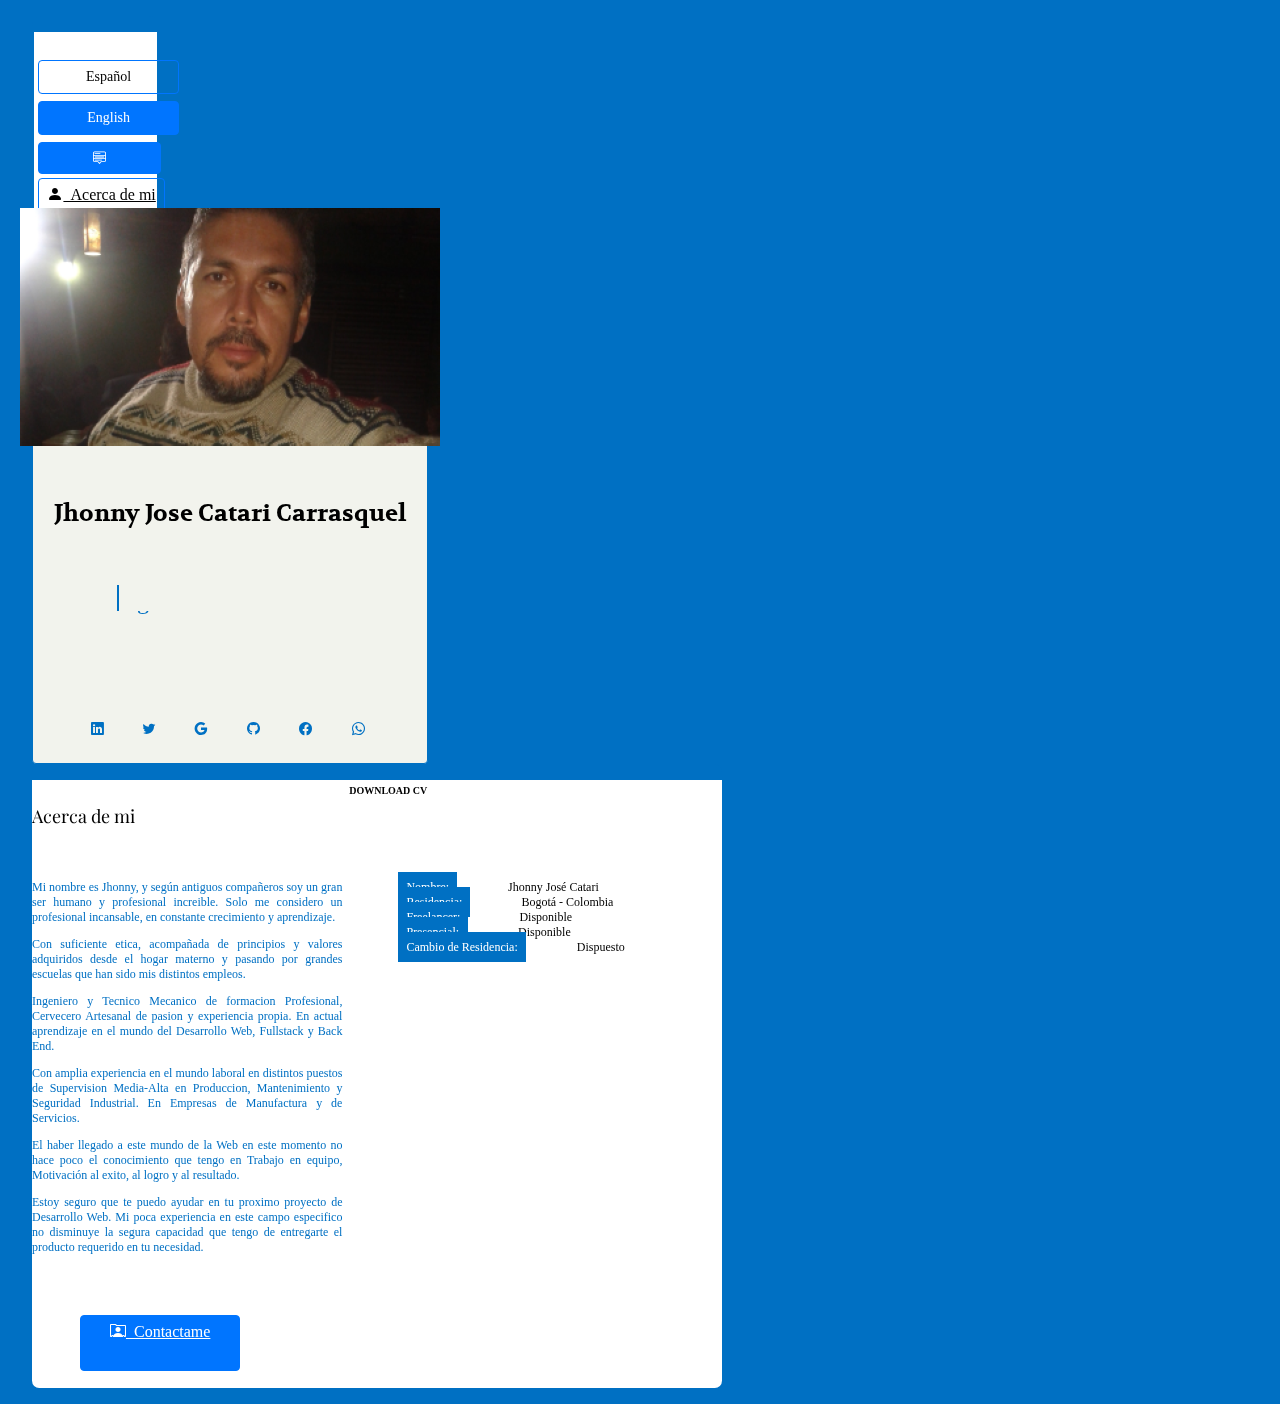
<file: index.html>
<!DOCTYPE html>
<html lang="es">

<head>
    <meta charset="UTF-8">
    <meta http-equiv="X-UA-Compatible" content="IE=edge">
    <meta name="viewport" content="width=device-width, initial-scale=1.0">
    <title>Curriculum Vitae</title>
    <link href="https://cdn.jsdelivr.net/npm/bootstrap@5.3.0-alpha1/dist/css/bootstrap.min.css" rel="stylesheet"
        integrity="sha384-GLhlTQ8iRABdZLl6O3oVMWSktQOp6b7In1Zl3/Jr59b6EGGoI1aFkw7cmDA6j6gD" crossorigin="anonymous">
    <link rel="stylesheet" href="https://cdn.jsdelivr.net/npm/bootstrap-icons@1.10.3/font/bootstrap-icons.css">
    <style>
        @import url('https://fonts.googleapis.com/css2?family=Anton&family=Volkhov:ital,wght@1,700&display=swap');
    </style>
    <style>
        @import url('https://fonts.googleapis.com/css2?family=Playfair+Display:wght@700&display=swap');
    </style>
    <link rel="stylesheet" href="css/styles.css">
</head>

<body>
    <div class="container-flex">
        <div class="row mb-3">
            <div class="menu-left col col-2">
                <div class="language">
                    <a href="index.html" class="btn-sec esp">Español</a>
                    <a href="index-en.html" class="btn-main eng">English</a>
                </div>
                <div class="dropdown">
                    <button class="btn-main btn btn-secondary dropdown-toggle" type="button" id="dropdownMenu2"
                        data-toggle="dropdown" aria-haspopup="true" aria-expanded="false">
                        <i class="bi bi-menu-up"></i>
                    </button>
                    <div class="dropdown-menu" aria-labelledby="dropdownMenu2">
                        <a href="#about" class="btn-sec dropdown-item"><i class="bi bi-person-fill"></i>&#160 Acerca de
                            mi</a>
                        <a href="#resume" class="btn-sec dropdown-item"><i class="bi bi-file-earmark-richtext"></i>&#160
                            Resumen</a>
                        <a href="#works" class="btn-sec dropdown-item"><i class="bi bi-pc-display"></i>&#160
                            Empleos</a>
                        <a href="#portfolio" class="btn-sec dropdown-item"><i class="bi bi-laptop"></i>&#160
                            Portfolio</a>
                        <a href="#contact" class="btn-sec dropdown-item"><i class="bi bi-envelope-at-fill"></i>&#160
                            Contactame</a>
                    </div>
                </div>
            </div>
            <div class="menu-center col-4">
                <div class="person-menu">
                    <img src="docs/img/me.png" class="image-me" alt="me">
                </div>
                <div class="person-description">
                    <h5 class="person-title">Jhonny Jose Catari Carrasquel</h5>
                </div>
                <div class="wrapper">
                    <ul class="dynamic-txts text-center">
                        <li><span>Ingeniero Mecánico</span></li>
                        <li><span>Desarrolador Web</span></li>
                        <li><span>Freelancer</span></li>
                        <li><span>Cervecero Artesanal</span></li>
                        <li><span>Bloguero</span></li>
                    </ul>
                </div>
                <div class="social-media">
                    <ul class="main-menu d-none d-md-block">
                        <li>
                            <div class="icon-menu"><a
                                    href="https://www.linkedin.com/in/jhonny-jose-catari-carrasquel-1792127a/"
                                    target="_blank"><i class="bi bi-linkedin"></i></a></div>
                        </li>
                        <li>
                            <div class="icon-menu"><a href="https://twitter.com/jhonnycataric" target="_blank"><i
                                        class="bi bi-twitter"></i></a></div>
                        </li>
                        <li>
                            <div class="icon-menu"><a href="mailto:jhcatc@gmail.com" target="_blank"><i
                                        class="bi bi-google"></i></a></div>
                        </li>
                        <li>
                            <div class="icon-menu"><a href="https://github.com/jhcatc" target="_blank"><i
                                        class="bi bi-github"></i></a></i></div>
                        </li>
                        <li>
                            <div class="icon-menu"><a href="https://www.facebook.com/jhonny.catari/" target="_blank"><i
                                        class="bi bi-facebook"></i></a></i></div>
                        </li>
                        <li>
                            <div class="icon-menu"><a
                                    href="https://wa.me/573135708473?text=Hi,%20how%20are%20you%20today?%20How%20can%20I%20help%20you?"
                                    target="_blank"><i class="bi bi-whatsapp"></i></a></div>
                        </li>
                    </ul>
                </div>
                <div class="download-cv">
                    <p class="downloads">DOWNLOAD CV</p>
                </div>
            </div>
            <div class="main-right col-6">
                <div class="about">
                    <div class="about-title"><a name="about">Acerca de mi</a></div>
                    <div class="about-description">
                        <div class="about-description-txt">
                            <p>Mi nombre es Jhonny, y según antiguos compañeros soy un gran ser humano y profesional
                                increible. Solo me considero un profesional incansable, en constante crecimiento y
                                aprendizaje. </p>
                            <p>Con suficiente etica, acompañada de principios y valores adquiridos desde el hogar
                                materno y
                                pasando por grandes escuelas que han sido mis distintos empleos.</p>
                            <p>Ingeniero y Tecnico Mecanico de formacion Profesional, Cervecero Artesanal de pasion y
                                experiencia propia. En actual aprendizaje en el mundo del Desarrollo Web, Fullstack y
                                Back
                                End. </p>
                            <p>Con amplia experiencia en el mundo laboral en distintos puestos de Supervision Media-Alta
                                en
                                Produccion, Mantenimiento y Seguridad Industrial. En Empresas de Manufactura y de
                                Servicios.
                            </p>
                            <p>El haber llegado a este mundo de la Web en este momento no hace poco el conocimiento que
                                tengo en Trabajo en equipo, Motivación al exito, al logro y al resultado.</p>
                            <p>Estoy seguro que te puedo ayudar en tu proximo proyecto de Desarrollo Web. Mi poca
                                experiencia en este campo especifico no disminuye la segura capacidad que tengo de
                                entregarte el producto requerido en tu necesidad.</p>
                        </div>
                        <div class="about-description-graph">
                            <ul class="about-list row">
                                <li> <label for="name" class="icon col-md">Nombre:</label>
                                    <span class="txt">Jhonny José Catari</span>
                                </li>
                                <li> <label for="name" class="icon">Residencia:</label>
                                    <span class="txt">Bogotá - Colombia</span>
                                </li>
                                <li> <label for="name" class="icon">Freelancer:</label>
                                    <span class="txt">Disponible</span>
                                </li>
                                <li> <label for="name" class="icon">Presencial:</label>
                                    <span class="txt">Disponible</span>
                                </li>
                                <li> <label for="name" class="icon">Cambio de Residencia:</label>
                                    <span class="txt">Dispuesto</span>
                                </li>
                            </ul>
                        </div>
                    </div>
                    <span class="about-cta">
                        <a href="#contact" class="btn-main dropdown-item"><i class="bi bi-person-rolodex"></i>&#160
                            Contactame</a>
                    </span>
                </div>
                <div class="resume">
                    <div class="resume-title"><a name="resume">Resumen</a></div>
                    <div class="resume-type row">
                        <div class="item-resume col">
                            <span class="icon-title"><i class="bi bi-bank"></i></span>
                            <p class="titles">Educación</p>
                        </div>
                        <div class="item-resume col">
                            <span class="icon-title"><i class="bi bi-mortarboard-fill"></i></span>
                            <p class="titles">Formación</p>
                        </div>
                    </div>
                    <div class="resume-description row">
                        <div class="education-training col">
                            <span class="education-list"><img class="icon-education" src="docs/ico/ajs.ico" width="60px"
                                    alt="ajs"></span>
                            <span class="txt">
                                <p>Instituto Universitario de Tecnología Antonio José de Sucre</p>
                                <p>Titulo obtenido: Tecnico Superior Universitario en Mecánica Mención
                                    Mantenimiento</p>
                                <p>Año: 1995 - Barquisimeto Venezuela</p>
                            </span>
                            <span class="education-list"><img class="icon-education" src="docs/ico/jjb.ico" width="60px"
                                    alt="jjb"></span>
                            <span class="txt">
                                <p>Universidad Politécnica Territorial del estado Portuguesa "Juan de Jesús Montilla"
                                </p>
                                <p>Titulo obtenido: Ingeniero Mecánico Mención
                                    Mantenimiento</p>
                                <p>Año: 2014 - Acarigua Venezuela</p>
                            </span>
                        </div>
                        <div class="education-training col">
                            <span class="education-list"><img class="icon-education" src="docs/ico/inlear.ico"
                                    width="55px" alt="inlear"></span>
                            <span class="txt">
                                <p><b>Linkedin Learning - Plataforma de aprendizaje líder en cursos dictados por
                                        expertos para el desarrollo las aptitudes más prácticas y relevantes.</b></p>
                                <p>Aprende SCRUM - Agosto 2022 1h 32min</p>
                                <p>Desarrollo web: Control de calidad automatizado - Agosto 2022 2h 54min</p>
                                <p>Fundamentos del desarrollo web: Full Stack o Front-end - Julio 2022 55min</p>
                                <p>GitHub para programadores - Agosto 2022 1h 53min</p>
                                <p>JavaScript avanzado: Buenas prácticas - Julio 2022 1h 49min</p>
                                <p>JavaScript avanzado: Expresiones regulares - Agosto 2022 1h 34min</p>
                                <p>JavaScript avanzado: Esencial - Julio 2022 5h 27min</p>
                                <p>MySQL Esencial - Agosto 2022 4h 01min</p>
                            </span>
                            <span class="education-list"><img class="icon-education" src="docs/ico/obc.ico" width="60px"
                                    alt="obc"></span>
                            <span class="txt">
                                <p><b>Open BootCamp - Escuela de formación para developers - Valencia/València,
                                        Comunidad Valenciana España.</b></p>
                                <p></p>
                                <p>Introducción a la Programación - Septiembre 2022 9h 36min</p>
                                <p>JAVA Básico - Septiembre 2022 15h 24min</p>
                                <p>HTML y CSS - Marzo 2023 17h 43min</p>
                                <p>JavaScript Básico - Marzo 2023 15h 24min</p>
                                <p>Git - Marzo 2023 16h 16min</p>
                                <p>Python - Abril 2023 13h 20min</p>
                                <p>Docker - Abril 2023 5h 24min</p>
                            </span>
                        </div>
                    </div>
                    <span class="resume-cta">
                        <a href="#contact" class="btn-main dropdown-item"><i class="bi bi-person-rolodex"></i>&#160
                            Contactame</a>
                    </span>
                </div>
                <div class="works">
                    <div class="work-title"><a name="works">Empleos</a></div>
                    <div class="work-type">
                        <div class="item-work">
                            <ul class="list-work">
                                <li>
                                    <img class="icon-work" src="docs/ico/smartec.ico" width="80px" alt="smartec">
                                    <span class="txt">
                                        <p class="title">SMARTEC SAS - BOGOTÁ COLOMBIA - Técnico de Mantenimiento,
                                            Prestador de Servicios</p>
                                        <p class="date">DICIEMBRE 2019 - PRESENTE</p>
                                    </span>
                                    <span class="txt">
                                        <p class="description">Servicios de Instalación, Diagnóstico, Mantenimiento y
                                            Reparación de equipos Calentadores de Agua eléctricos de
                                            paso. Directo en la ubicación del cliente, agendado por el fabricante.</p>
                                    </span>
                                </li>
                                <li>
                                    <img class="icon-work" src="docs/ico/ecodaire.ico" width="80px" alt="ecodaire">
                                    <span class="txt">
                                        <p class="title">ECODAIRE SAS - BOGOTÁ COLOMBIA - Coordinador de Mantenimiento;
                                            Técnico de
                                            Mantenimiento, Prestador de Servicios; Analista de Costos y Presupuesto</p>
                                        <p class="date">ENERO 2019 - NOVIEMBRE 2019; NOVIEMBRE 2019 - ABRIL 2021; JULIO
                                            2021 - NOVIEMBRE 2021</p>
                                    </span>
                                    <span class="txt">
                                        <p class="description">Servicios de Mantenimiento y Reparación de equipos de
                                            Aires Acondicionados y Refrigeración Comercial e
                                            Industrial.Programación y Planeación de Mantenimiento a instalaciones de
                                            variados Clientes a nivel Nacional,
                                            Bancos y Oficinas Aseguradoras y EPS, Elaboración de presupuestos, Avances
                                            de Proyectos,Informes Técnicos,
                                            gestión y manejo de personal contratado.
                                            Servicios de Instalación, Diagnóstico, Mantenimiento y Reparación de equipos
                                            de Aire Acondicionado, In House
                                            (tres días a lasemana) en la Planta Peldar de la Owen Illinois ZIpaquirá
                                            ,Mantenimiento Mensual a las oficinas de
                                            COPA Airlines.
                                            Evaluación y elaboración de Presupuestos, Cotizaciones y Licitaciones, para
                                            clientes nuevos o frecuentes. Cálculo
                                            y selección de equipos, elaboración de Proyectos de HVAC, Uso de
                                            herramientas de selección de equipos de Aire
                                            Acondicionado.Seguimiento a cotizaciones, manejo del área Comercial de la
                                            Empresa.</p>
                                    </span>
                                </li>
                                <li>
                                    <img class="icon-work" src="docs/ico/spica.ico" width="80px" alt="spica">
                                    <span class="txt">
                                        <p class="title">SPICA SA - BARQUISIMETO VENEZUELA - Coordinador de
                                            Mantenimiento</p>
                                        <p class="date">MAYO 2014 - DICIEMBRE 2018</p>
                                    </span>
                                    <span class="txt">
                                        <p class="description">Planeación, Mantenimiento y Reparación de Aires
                                            Acondicionados Comerciales y Domésticos, Proyectos de
                                            sistemas de acondicionamiento aire, Electricidad y Mecánica Industrial.
                                            Programación y Planeación de
                                            Mantenimiento a instalaciones de variados Clientes a nivel Nacional, Bancos
                                            y Clínicas y Cadena de
                                            tiendas,Elaboración de presupuestos, Avances de Proyectos, Informes
                                            Técnicos, gestión y manejo de personal
                                            contratado.</p>
                                    </span>
                                </li>
                                <li>
                                    <img class="icon-work" src="docs/ico/beer.ico" width="45px" alt="nordlicg">
                                    <span class="txt">
                                        <p class="title">CERVEZA ARTESANAL NORDLICH - BARQUISIMETO VENEZUELA - Head
                                            Brewer Fundador</p>
                                        <p class="date">JULIO 2013 - NOVIEMBRE 2018</p>
                                    </span>
                                    <span class="txt">
                                        <p class="description">Emprendimiento propio.
                                            Creación y fundación de la marca y la fabrica, consolidación en el mercado
                                            de los productos. Manejo de la parte Operativa, Administrativo, Promoción y
                                            Ventas. Diseño e implementación de recetas inspiradas en cervezas belgas,
                                            americanas, inglesas y alemanas.Emprendimiento propio. Creación y fundación
                                            de la marca y la fabrica, consolidación en el mercado de los productos.
                                            Manejo de la parte Operativa, Administrativo, Promoción y Ventas. Diseño e
                                            implementación de recetas inspiradas en cervezas belgas, americanas,
                                            inglesas y alemanas.
                                            Aptitudes: Proceso de fabricación de alimentos · Mantenimiento · Aptitudes
                                            para la coordinación · Aptitudes para la supervisión · Destreza tecnológica
                                            · Automatización · Servicio y atención al cliente · Vapor · Ingeniería ·
                                            Ventas</p>
                                    </span>
                                </li>
                                <li>
                                    <img class="icon-work" src="docs/ico/pg.ico" width="80px" alt="pg">
                                    <span class="txt">
                                        <p class="title">PROCTER AND GAMBLE DE VENEZUELA SCA - BARQUISIMETO VENEZUELA -
                                            Líder de
                                            Mantenimiento Planeado - Making Dry Laundry</p>
                                        <p class="date">FEBRERO 2006 - ABRIL 2014</p>
                                    </span>
                                    <span class="txt">
                                        <p class="description">Seguridad de Proceso Planta de Fabricación de
                                            Detergentes, Espacios confinados, Aislamiento de Energías
                                            Peligrosas LOTO, Procedimientos Escritos. Planeación, Seguimiento y
                                            ejecución de órdenes de inspección
                                            planeada(PM07) con el uso de SAP. Procedimientos y capacitación en el
                                            manejo de químicos Clase 1 (SO3 y HCL).
                                            Manejo de Sistemas de Seguridad Biológica (Enzimas). Sistema de Fire
                                            Protection. Programación y Planeación
                                            del Mantenimiento en Planta de Detergente en Polvo para Ropa, Equipos
                                            Rotativos: Bombas centrífugas y
                                            desplazamiento positivo (Uraca, Viking, Wakesha, etc), Ventiladores y
                                            Turbinas. Equipos Automáticos de
                                            dosificación Ktron, Reactores de Mezcla discreta, Compresores de aire,
                                            Tornillos sinfín, Bandas Transportadoras,
                                            Hornos Manejo de paquete SAP para planificación y control, Ordenes planeadas
                                            de Mantenimiento ejecutadas por
                                            el personal operario; Enlace de Producción con el departamento de Ingeniería
                                            para revisión y aprobación de
                                            proyectos, elaboración de presupuesto anual, utilización de
                                            presupuesto,evaluación de desempeño de
                                            trabajadores</p>
                                    </span>
                                </li>
                                <li>
                                    <img class="icon-work" src="docs/ico/plast.ico" width="80px" alt="plastiblow">
                                    <span class="txt">
                                        <p class="title">PLASTIBLOW SA - BARQUISIMETO VENEZUELA - Supervisor de
                                            Producción</p>
                                        <p class="date">MAYO 2002 - ENERO 2006</p>
                                    </span>
                                    <span class="txt">
                                        <p class="description">Planta de Fabricación de envases de consumo masivo,
                                            soplados de Polietileno y Polipropileno Fabricación de
                                            Botellas y envases por soplado de poliolefilas (Polietileno y
                                            Polipropileno), participación de proyectos de
                                            ampliación con incorporación de nuevas tecnologías al país, administración
                                            de personal, planificación del
                                            mantenimiento, coordinar paradas de máquinas para mantenimientos mensuales
                                            Planificación y Ejecución del
                                            plan semanal de producción, Identificación y eliminación de pérdidas en el
                                            sistema productivo. Creación de
                                            sistema automatizado en MS Excel para manejo, seguimiento, control y
                                            planificación de producción.Participación
                                            en el proyecto de incorporación de troquelado de tapas inyectadas para
                                            envases de Jugos Asignación al proyecto
                                            de ampliación viajando a Brasil a traer nueva tecnología</p>
                                    </span>
                                </li>
                                <li>
                                    <img class="icon-work" src="docs/ico/polar.ico" width="80px" alt="polar">
                                    <span class="txt">
                                        <p class="title">ALIMENTOS POLAR - BARINAS VENEZUELA - Supervisor de Producción
                                        </p>
                                        <p class="date">ENERO 1997 - ENERO 2002</p>
                                    </span>
                                    <span class="txt">
                                        <p class="description">Planta de Fabricacion de harina de Maiz Precocida - Jefe
                                            de centro externo de recepcion y acondicionamiento de
                                            Grano (Maiz) - Supervisor de fábrica de harinas - Supervisor de molienda y
                                            Empaque Manejo de personal por
                                            turno, supervision, evaluacion y capacitacion.</p>
                                    </span>
                                </li>
                            </ul>
                        </div>
                    </div>
                    <span class="work-cta">
                        <a href="#contact" class="btn-main dropdown-item"><i class="bi bi-person-rolodex"></i>&#160
                            Contactame</a>
                    </span>
                </div>
                <div class="portfolio">
                    <div class="portfolio-title"><a name="portfolio">Portfolio</a></div>
                    <div class="item-portfolio">
                        <ul class="list-portfolio">
                            <!-- Alimentar con Proyectos al Portfolio -->
                            <li>
                                <p class="title"><a href="https://jhcatc.github.io/Proyecto-Pagina-Estatica/"
                                        target="_blank">Proyecto
                                        de página estática con uso de: HTML, CSS, SASS y Bootstrap</a></p>
                                <p class="description">Clonado de página principal de "Coinbase" - plataforma de
                                    comercio de Criptomonedas
                                    con sede en San Francisco, California.</p>
                                <p class="author">Autor del Clonado: Jhonny José Catari - Marzo 2023</p>
                            </li>
                        </ul>
                    </div>
                    <span class="portfolio-cta">
                        <a href="#contact" class="btn-main dropdown-item"><i class="bi bi-person-rolodex"></i>&#160
                            Contactame</a>
                    </span>
                </div>
                <div class="contact">
                    <div class="contact-title"><a name="contact">Contactame</a></div>
                    <div class="contact-type row">
                        <div class="form-contact col">
                            <header>
                                <span>
                                    <i class="bi bi-send-plus"></i>
                                </span>
                            </header>
                            <form action="" class="form" id="form">
                                <label for="name">Nombre Completo:</label>
                                <input type="text" name="name" id="name">
                                <label for="tel">Telefono Celular:</label>
                                <input type="tel" name="mobil" id="mobil">
                                <label for="mail">Correo:</label>
                                <input type="email" name="email" id="email">
                                <label for="label-message">Mensaje:</label>
                                <textarea name="message" id="message"></textarea>
                                <button class="btn-main" type="submit">Enviar</button>
                            </form>
                            <a href="mailto:jhcatc@gmail.com" id="mailForm">mail</a>
                        </div>
                        <div class="map-contact col">
                            <iframe
                                src="https://www.google.com/maps/embed?pb=!1m18!1m12!1m3!1d3976.0746091917104!2d-74.04832187240447!3d4.75705120518602!2m3!1f0!2f0!3f0!3m2!1i1024!2i768!4f13.1!3m3!1m2!1s0x8e3f85973a4fac2d%3A0x7535376d23e7ea46!2sCra.%2049b%20%23176-15%2C%20Bogot%C3%A1!5e0!3m2!1ses!2sco!4v1679278415232!5m2!1ses!2sco"
                                width="250" height="400" style="border:0;" allowfullscreen="" loading="lazy"
                                referrerpolicy="no-referrer-when-downgrade"></iframe>
                        </div>
                    </div>
                </div>
            </div>
        </div>
    </div>
</body>
<script src="https://code.jquery.com/jquery-3.2.1.slim.min.js"
    integrity="sha384-KJ3o2DKtIkvYIK3UENzmM7KCkRr/rE9/Qpg6aAZGJwFDMVNA/GpGFF93hXpG5KkN"
    crossorigin="anonymous"></script>

<script src="https://cdnjs.cloudflare.com/ajax/libs/popper.js/1.12.9/umd/popper.min.js"
    integrity="sha384-ApNbgh9B+Y1QKtv3Rn7W3mgPxhU9K/ScQsAP7hUibX39j7fakFPskvXusvfa0b4Q"
    crossorigin="anonymous"></script>

<script src="https://maxcdn.bootstrapcdn.com/bootstrap/4.0.0/js/bootstrap.min.js"
    integrity="sha384-JZR6Spejh4U02d8jOt6vLEHfe/JQGiRRSQQxSfFWpi1MquVdAyjUar5+76PVCmYl"
    crossorigin="anonymous"></script>

<script src="https://cdn.jsdelivr.net/npm/bootstrap@5.3.0-alpha1/dist/js/bootstrap.bundle.min.js"
    integrity="sha384-w76AqPfDkMBDXo30jS1Sgez6pr3x5MlQ1ZAGC+nuZB+EYdgRZgiwxhTBTkF7CXvN"
    crossorigin="anonymous"></script>

<script src="js/scripts.js"></script>

</html>
</file>
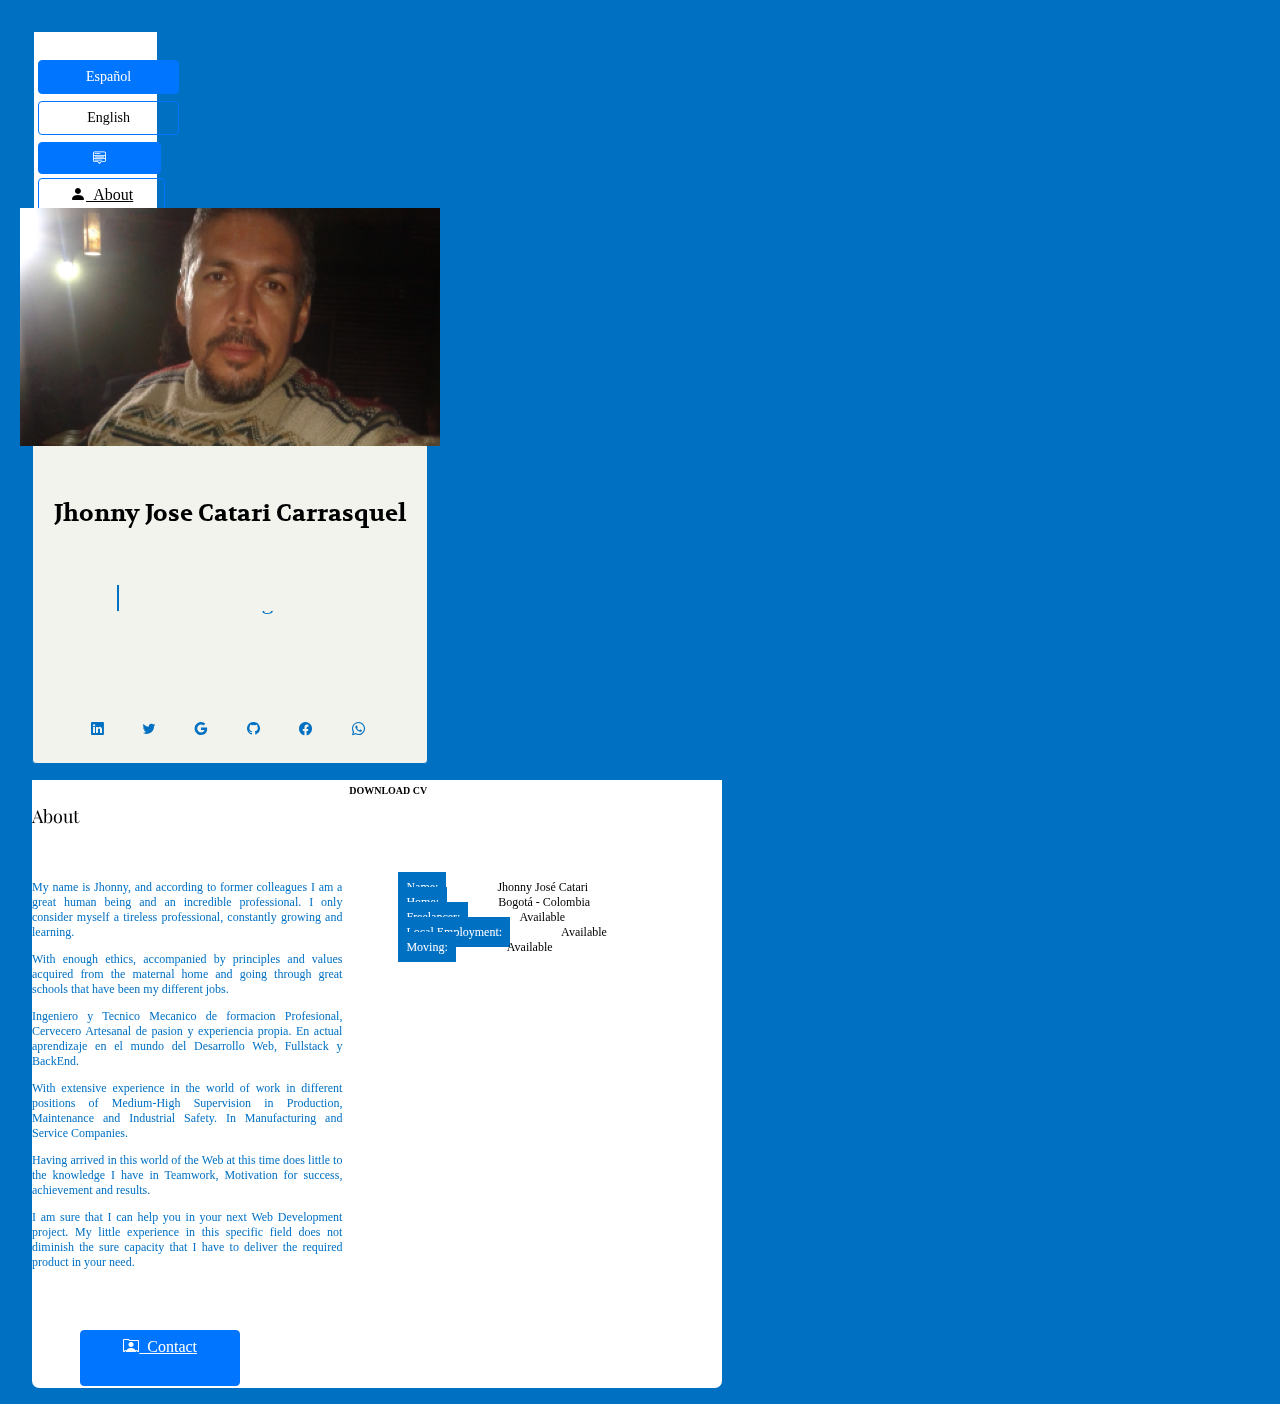
<file: index-en.html>
<!DOCTYPE html>
<html lang="en">

<head>
    <meta charset="UTF-8">
    <meta http-equiv="X-UA-Compatible" content="IE=edge">
    <meta name="viewport" content="width=device-width, initial-scale=1.0">
    <title>Curriculum Vitae</title>
    <link href="https://cdn.jsdelivr.net/npm/bootstrap@5.3.0-alpha1/dist/css/bootstrap.min.css" rel="stylesheet"
        integrity="sha384-GLhlTQ8iRABdZLl6O3oVMWSktQOp6b7In1Zl3/Jr59b6EGGoI1aFkw7cmDA6j6gD" crossorigin="anonymous">
    <link rel="stylesheet" href="https://cdn.jsdelivr.net/npm/bootstrap-icons@1.10.3/font/bootstrap-icons.css">
    <style>
        @import url('https://fonts.googleapis.com/css2?family=Anton&family=Volkhov:ital,wght@1,700&display=swap');
    </style>
    <style>
        @import url('https://fonts.googleapis.com/css2?family=Playfair+Display:wght@700&display=swap');
    </style>
    <link rel="stylesheet" href="css/styles.css">
</head>

<body>
    <div class="container-flex">
        <div class="row mb-3">
            <div class="menu-left col col-2">
                <div class="language">
                    <a href="index.html" class="btn-main esp">Español</a>
                    <a href="index-en.html" class="btn-sec eng">English</a>
                </div>
                <div class="dropdown">
                    <button class="btn-main btn btn-secondary dropdown-toggle" type="button" id="dropdownMenu2"
                        data-toggle="dropdown" aria-haspopup="true" aria-expanded="false">
                        <i class="bi bi-menu-up"></i>
                    </button>
                    <div class="dropdown-menu" aria-labelledby="dropdownMenu2">
                        <a href="#about" class="btn-sec dropdown-item"><i class="bi bi-person-fill"></i>&#160 About</a>
                        <a href="#resume" class="btn-sec dropdown-item"><i class="bi bi-file-earmark-richtext"></i>&#160
                            Resume</a>
                        <a href="#works" class="btn-sec dropdown-item"><i class="bi bi-pc-display"></i>&#160
                            Work</a>
                        <a href="#portfolio" class="btn-sec dropdown-item"><i class="bi bi-laptop"></i>&#160
                            Portfolio</a>
                        <a href="#contact" class="btn-sec dropdown-item"><i class="bi bi-envelope-at-fill"></i>&#160
                            Contact</a>
                    </div>
                </div>
            </div>
            <div class="menu-center col-4">
                <div class="person-menu">
                    <img src="docs/img/me.png" class="image-me" alt="me">
                </div>
                <div class="person-description">
                    <h5 class="person-title">Jhonny Jose Catari Carrasquel</h5>
                </div>
                <div class="wrapper">
                    <ul class="dynamic-txts text-center">
                        <li><span>Mechanical Engineer</span></li>
                        <li><span>Web Developer</span></li>
                        <li><span>Freelancer</span></li>
                        <li><span>Craft Brewer</span></li>
                        <li><span>Blogger</span></li>
                    </ul>
                </div>
                <div class="social-media">
                    <ul class="main-menu d-none d-md-block">
                        <li>
                            <div class="icon-menu"><a
                                    href="https://www.linkedin.com/in/jhonny-jose-catari-carrasquel-1792127a/"
                                    target="_blank"><i class="bi bi-linkedin"></i></a></div>
                        </li>
                        <li>
                            <div class="icon-menu"><a href="https://twitter.com/jhonnycataric" target="_blank"><i
                                        class="bi bi-twitter"></i></a></div>
                        </li>
                        <li>
                            <div class="icon-menu"><a href="mailto:jhcatc@gmail.com" target="_blank"><i
                                        class="bi bi-google"></i></a></div>
                        </li>
                        <li>
                            <div class="icon-menu"><a href="https://github.com/jhcatc" target="_blank"><i
                                        class="bi bi-github"></i></a></i></div>
                        </li>
                        <li>
                            <div class="icon-menu"><a href="https://www.facebook.com/jhonny.catari/" target="_blank"><i
                                        class="bi bi-facebook"></i></a></i></div>
                        </li>
                        <li>
                            <div class="icon-menu"><a
                                    href="https://wa.me/573135708473?text=Hi,%20how%20are%20you%20today?%20How%20can%20I%20help%20you?"
                                    target="_blank"><i class="bi bi-whatsapp"></i></a></div>
                        </li>
                    </ul>
                </div>
                <div class="download-cv">
                    <p class="downloads">DOWNLOAD CV</p>
                </div>
            </div>
            <div class="main-right col-6">
                <div class="about">
                    <div class="about-title"><a name="about">About</a></div>
                    <div class="about-description">
                        <div class="about-description-txt">
                            <p>My name is Jhonny, and according to former colleagues I am a great human being and an
                                incredible professional. I only consider myself a tireless professional, constantly
                                growing and learning. </p>
                            <p>With enough ethics, accompanied by principles and values acquired from the maternal
                                home and going through great schools that have been my different jobs.</p>
                            <p>Ingeniero y Tecnico Mecanico de formacion Profesional, Cervecero Artesanal de pasion y
                                experiencia propia. En actual aprendizaje en el mundo del Desarrollo Web, Fullstack y
                                BackEnd.</p>
                            <p>With extensive experience in the world of work in different positions of Medium-High
                                Supervision in Production, Maintenance and Industrial Safety. In Manufacturing and
                                Service Companies.</p>
                            <p>Having arrived in this world of the Web at this time does little to the knowledge I have
                                in Teamwork, Motivation for success, achievement and results.</p>
                            <p>I am sure that I can help you in your next Web Development project. My little experience
                                in this specific field does not diminish the sure capacity that I have to deliver the
                                required product in your need.</p>
                        </div>
                        <div class="about-description-graph">
                            <ul class="about-list row">
                                <li> <label for="name" class="icon col-md">Name:</label>
                                    <span class="txt">Jhonny José Catari</span>
                                </li>
                                <li> <label for="name" class="icon">Home:</label>
                                    <span class="txt">Bogotá - Colombia</span>
                                </li>
                                <li> <label for="name" class="icon">Freelancer:</label>
                                    <span class="txt">Available</span>
                                </li>
                                <li> <label for="name" class="icon">Local Employment:</label>
                                    <span class="txt">Available</span>
                                </li>
                                <li> <label for="name" class="icon">Moving:</label>
                                    <span class="txt">Available</span>
                                </li>
                            </ul>
                        </div>
                    </div>
                    <span class="about-cta">
                        <a href="#contact" class="btn-main dropdown-item"><i class="bi bi-person-rolodex"></i>&#160
                            Contact</a>
                    </span>
                </div>
                <div class="resume">
                    <div class="resume-title"><a name="resume">Resume</a></div>
                    <div class="resume-type row">
                        <div class="item-resume col">
                            <span class="icon-title"><i class="bi bi-bank"></i></span>
                            <p class="titles">Education</p>
                        </div>
                        <div class="item-resume col">
                            <span class="icon-title"><i class="bi bi-mortarboard-fill"></i></span>
                            <p class="titles">Training</p>
                        </div>
                    </div>
                    <div class="resume-description row">
                        <div class="education-training col">
                            <span class="education-list"><img class="icon-education" src="docs/ico/ajs.ico" width="60px"
                                    alt="ajs"></span>
                            <span class="txt">
                                <p>Instituto Universitario de Tecnología Antonio José de Sucre</p>
                                <p>Degree: Higher University Technician in Mechanics Maintenance Mention</p>
                                <p>Date: 1995 - Barquisimeto Venezuela</p>
                            </span>
                            <span class="education-list"><img class="icon-education" src="docs/ico/jjb.ico" width="60px"
                                    alt="jjb"></span>
                            <span class="txt">
                                <p>Universidad Politécnica Territorial del estado Portuguesa "Juan de Jesús Montilla"
                                </p>
                                <p>Degree: Mechanical Engineer Maintenance Mention</p>
                                <p>Date: 2014 - Acarigua Venezuela</p>
                            </span>
                        </div>
                        <div class="education-training col">
                            <span class="education-list"><img class="icon-education" src="docs/ico/inlear.ico"
                                    width="55px" alt="inlear"></span>
                            <span class="txt">
                                <p><b>Linkedin Learning - Leading learning platform for courses taught by experts to
                                        develop the most practical and relevant skills.</b></p>
                                <p>Learn SCRUM - August 2022 1h 32min</p>
                                <p>Web development: Automated quality control - August 2022 2h 54min</p>
                                <p>Fundamentals of web development: Full Stack or Front-end - July 2022 55min</p>
                                <p>GitHub for developers - August 2022 1h 53min</p>
                                <p>JavaScript advanced: Good Practices - July 2022 1h 49min</p>
                                <p>JavaScript advanced: Regular expressions - August 2022 1h 34min</p>
                                <p>JavaScript advanced: Essential- July 2022 5h 27min</p>
                                <p>MySQL Essential - August 2022 4h 01min</p>
                            </span>
                            <span class="education-list"><img class="icon-education" src="docs/ico/obc.ico" width="60px"
                                    alt="obc"></span>
                            <span class="txt">
                                <p><b>Open BootCamp - training school for developers - Valencia/València,
                                        Comunidad Valenciana España.</b></p>
                                <p></p>
                                <p>Introduction to Programming - September 2022 9h 36min</p>
                                <p>JAVA Basic - September 2022 15h 24min</p>
                                <p>HTML and CSS - March 2023 17h 43min</p>
                                <p>JavaScript Basic - March 2023 15h 24min</p>
                                <p>Git - March 2023 16h 16min</p>
                                <p>Python - April 2023 13h 20min</p>
                                <p>Docker - April 2023 5h 24min</p>
                            </span>
                        </div>
                    </div>
                    <span class="resume-cta">
                        <a href="#contact" class="btn-main dropdown-item"><i class="bi bi-person-rolodex"></i>&#160
                            Contact</a>
                    </span>
                </div>
                <div class="works">
                    <div class="work-title"><a name="works">Works</a></div>
                    <div class="work-type">
                        <div class="item-work">
                            <ul class="list-work">
                                <li>
                                    <img class="icon-work" src="docs/ico/smartec.ico" width="80px" alt="smartec">
                                    <span class="txt">
                                        <p class="title">SMARTEC SAS - BOGOTÁ COLOMBIA -
                                            Maintenance Technician, Service Provider</p>
                                        <p class="date">DECEMBER 2019 - PRESENT</p>
                                    </span>
                                    <span class="txt">
                                        <p class="description">Services of Installation, Diagnosis, Maintenance and
                                            Repair of electric water heaters for passage. Direct at the customer's
                                            location, scheduled by the manufacturer.</p>
                                    </span>
                                </li>
                                <li>
                                    <img class="icon-work" src="docs/ico/ecodaire.ico" width="80px" alt="ecodaire">
                                    <span class="txt">
                                        <p class="title">ECODAIRE SAS - BOGOTÁ COLOMBIA - Maintenance coordinator;
                                            Maintenance Technician, Service Provider; Cost and
                                            Budget Analyst</p>
                                        <p class="date">JANUARY 2019 - NOVEMBER 2019; NOVEMBER 2019 - APRIL 2021; JULY
                                            2021 - NOVEMBER 2021</p>
                                    </span>
                                    <span class="txt">
                                        <p class="description">
                                            Maintenance Services and Repair of Air Conditioning and Commercial and
                                            Industrial Refrigeration equipment. Programming and Maintenance Planning to
                                            facilities of various Clients at the National level, Banks and Insurance
                                            Offices and EPS, Budgeting, Project Progress, Technical Reports, management
                                            and Management of hired personnel. Installation, Diagnosis, Maintenance and
                                            Repair Services of Air Conditioning equipment, In House (three days a week)
                                            at the Owen Illinois ZIpaquirá Peldar Plant, Monthly Maintenance at COPA
                                            Airlines offices. Evaluation and elaboration of Budgets, Quotations and
                                            Tenders, for new or frequent clients. Calculation and selection of
                                            equipment, preparation of HVAC Projects, Use of tools for selection of Air
                                            Conditioning equipment. Follow-up on quotes, management of the Commercial
                                            area of the Company.</p>
                                    </span>
                                </li>
                                <li>
                                    <img class="icon-work" src="docs/ico/spica.ico" width="80px" alt="spica">
                                    <span class="txt">
                                        <p class="title">SPICA SA - BARQUISIMETO VENEZUELA - Maintenance coordinator</p>
                                        <p class="date">MAY 2014 - DECEMBER 2018</p>
                                    </span>
                                    <span class="txt">
                                        <p class="description">Planning, Maintenance and Repair of Commercial and
                                            Domestic Air Conditioners, Projects of air conditioning systems, Electricity
                                            and Industrial Mechanics. Programming and Planning of Maintenance to
                                            facilities of various Clients at the National level, Banks and Clinics and
                                            Chain of stores, Preparation of budgets, Project Progress, Technical
                                            Reports, management and management of hired personnel.</p>
                                    </span>
                                </li>
                                <li>
                                    <img class="icon-work" src="docs/ico/beer.ico" width="45px" alt="nordlicg">
                                    <span class="txt">
                                        <p class="title">CRAFT BEER NORDLICH - BARQUISIMETO VENEZUELA - Head
                                            Brewer Founder</p>
                                        <p class="date">JULY 2013 - NOVEMBER 2018</p>
                                    </span>
                                    <span class="txt">
                                        <p class="description">Own business. Creation and foundation of the brand and
                                            factory, consolidation in the product market. Management of the Operational,
                                            Administrative, Promotion and Sales part. Design and implementation of
                                            recipes inspired by Belgian, American, English and German beers. Own
                                            venture. Creation and foundation of the brand and factory, consolidation in
                                            the product market. Management of the Operational, Administrative, Promotion
                                            and Sales part. Design and implementation of recipes inspired by Belgian,
                                            American, English and German beers. Skills: Food Manufacturing Process
                                            Maintenance Coordination Skills Supervisory Skills Technological Dexterity
                                            Automation Customer Service and Support Steam Engineering Sales</p>
                                    </span>
                                </li>
                                <li>
                                    <img class="icon-work" src="docs/ico/pg.ico" width="80px" alt="pg">
                                    <span class="txt">
                                        <p class="title">PROCTER AND GAMBLE DE VENEZUELA SCA - BARQUISIMETO VENEZUELA -
                                            Planned Maintenance Leader - Making Dry Laundry</p>
                                        <p class="date">FEBRUARY 2006 - APRIL 2014</p>
                                    </span>
                                    <span class="txt">
                                        <p class="description">Process Safety Detergent Manufacturing Plant, Confined
                                            Spaces, Isolation of Dangerous Energies LOTO, Written Procedures. Planning,
                                            monitoring and execution of planned inspection orders (PM07) with the use of
                                            SAP. Procedures and training in handling Class 1 chemicals (SO3 and HCL).
                                            Management of Biological Safety Systems (Enzymes). Fire protection system.
                                            Scheduling and Planning of Maintenance in the Powdered Laundry Detergent
                                            Plant, Equipos Rotativos: Bombas centrífugas y desplazamiento positivo
                                            (Uraca, Viking, Wakesha, etc), Ventiladores y Turbinas. Equipos Automáticos
                                            de dosificación Ktron, Reactores de Mezcla discreta, Compresores de aire,
                                            Tornillos sinfín, Bandas Transportadoras, Hornos Manejo de paquete SAP para
                                            planificación y control, Órdenes planeadas de Mantenimiento ejecutadas por
                                            el personal operario; Enlace de Producción con el departamento de Ingeniería
                                            para revisión y aprobación de proyectos, elaboración de presupuesto anual,
                                            utilización de presupuesto, evaluación de desempeño de trabajadores</p>
                                    </span>
                                </li>
                                <li>
                                    <img class="icon-work" src="docs/ico/plast.ico" width="80px" alt="plastiblow">
                                    <span class="txt">
                                        <p class="title">PLASTIBLOW SA - BARQUISIMETO VENEZUELA -
                                            Production Supervisor</p>
                                        <p class="date">MAY 2002 - JANUARY 2006</p>
                                    </span>
                                    <span class="txt">
                                        <p class="description">Manufacturing plant for mass consumption containers,
                                            blown Polyethylene and Polypropylene Manufacture of bottles and containers
                                            by blown polyolephiles (Polyethylene and Polypropylene), participation in
                                            expansion projects with the incorporation of new technologies into the
                                            country, personnel administration, maintenance planning, Coordinate machine
                                            stops for monthly maintenance Planning and Execution of the weekly
                                            production plan, Identification and elimination of losses in the production
                                            system. Creation of an automated system in MS Excel for production
                                            management, monitoring, control and planning. Participation in the project
                                            to incorporate die-cutting of injected lids for juice containers. Assignment
                                            to the expansion project traveling to Brazil to bring new technology</p>
                                    </span>
                                </li>
                                <li>
                                    <img class="icon-work" src="docs/ico/polar.ico" width="80px" alt="polar">
                                    <span class="txt">
                                        <p class="title">ALIMENTOS POLAR - BARINAS VENEZUELA - Production Supervisor
                                        </p>
                                        <p class="date">JANUARY 1997 - JANUARY 2002</p>
                                    </span>
                                    <span class="txt">
                                        <p class="description">
                                            Precooked Corn Flour Manufacturing Plant - Head of external grain reception
                                            and conditioning center (Corn) - Flour factory supervisor - Milling and
                                            Packaging Supervisor Personnel management by shift, supervision, evaluation
                                            and training.</p>
                                    </span>
                                </li>
                            </ul>
                        </div>
                    </div>
                    <span class="work-cta">
                        <a href="#contact" class="btn-main dropdown-item"><i class="bi bi-person-rolodex"></i>&#160
                            Contact</a>
                    </span>
                </div>
                <div class="portfolio">
                    <div class="portfolio-title"><a name="portfolio">Portfolio</a></div>
                    <div class="item-portfolio">
                        <ul class="list-portfolio">
                            <!-- Alimentar con Proyectos al Portfolio -->
                            <li>
                                <p class="title"><a href="https://jhcatc.github.io/Proyecto-Pagina-Estatica/"
                                        target="_blank">Static page project with use of: HTML, CSS, SASS y Bootstrap</a>
                                </p>
                                <p class="description">Home page cloned "Coinbase" - Cryptocurrency trading platform
                                    based in San Francisco, California.</p>
                                <p class="author">Cloning Author: Jhonny José Catari - March 2023</p>
                            </li>
                        </ul>
                    </div>
                    <span class="portfolio-cta">
                        <a href="#contact" class="btn-main dropdown-item"><i class="bi bi-person-rolodex"></i>&#160
                            Contact</a>
                    </span>
                </div>
                <div class="contact">
                    <div class="contact-title"><a name="contact">Contact</a></div>
                    <div class="contact-type row">
                        <div class="form-contact col">
                            <header>
                                <span>
                                    <i class="bi bi-send-plus"></i>
                                </span>
                            </header>
                            <form action="" class="form" id="form">
                                <label for="name">Name:</label>
                                <input type="text" name="name" id="name">
                                <label for="tel">Mobil:</label>
                                <input type="tel" name="mobil" id="mobil">
                                <label for="mail">Email:</label>
                                <input type="email" name="email" id="email">
                                <label for="label-message">Message:</label>
                                <textarea name="message" id="message"></textarea>
                                <button class="btn-main" type="submit">Send</button>
                            </form>
                            <a href="mailto:jhcatc@gmail.com" id="mailForm">mail</a>
                        </div>
                        <div class="map-contact col">
                            <iframe
                                src="https://www.google.com/maps/embed?pb=!1m18!1m12!1m3!1d3976.0746091917104!2d-74.04832187240447!3d4.75705120518602!2m3!1f0!2f0!3f0!3m2!1i1024!2i768!4f13.1!3m3!1m2!1s0x8e3f85973a4fac2d%3A0x7535376d23e7ea46!2sCra.%2049b%20%23176-15%2C%20Bogot%C3%A1!5e0!3m2!1ses!2sco!4v1679278415232!5m2!1ses!2sco"
                                width="250" height="400" style="border:0;" allowfullscreen="" loading="lazy"
                                referrerpolicy="no-referrer-when-downgrade"></iframe>
                        </div>
                    </div>
                </div>
            </div>
        </div>
    </div>
</body>
<script src="https://code.jquery.com/jquery-3.2.1.slim.min.js"
    integrity="sha384-KJ3o2DKtIkvYIK3UENzmM7KCkRr/rE9/Qpg6aAZGJwFDMVNA/GpGFF93hXpG5KkN"
    crossorigin="anonymous"></script>

<script src="https://cdnjs.cloudflare.com/ajax/libs/popper.js/1.12.9/umd/popper.min.js"
    integrity="sha384-ApNbgh9B+Y1QKtv3Rn7W3mgPxhU9K/ScQsAP7hUibX39j7fakFPskvXusvfa0b4Q"
    crossorigin="anonymous"></script>

<script src="https://maxcdn.bootstrapcdn.com/bootstrap/4.0.0/js/bootstrap.min.js"
    integrity="sha384-JZR6Spejh4U02d8jOt6vLEHfe/JQGiRRSQQxSfFWpi1MquVdAyjUar5+76PVCmYl"
    crossorigin="anonymous"></script>

<script src="https://cdn.jsdelivr.net/npm/bootstrap@5.3.0-alpha1/dist/js/bootstrap.bundle.min.js"
    integrity="sha384-w76AqPfDkMBDXo30jS1Sgez6pr3x5MlQ1ZAGC+nuZB+EYdgRZgiwxhTBTkF7CXvN"
    crossorigin="anonymous"></script>

<script src="js/scripts.js"></script>

</html>
</file>
<file: css/styles.css>
.btn-main, .btn-main-s {
  padding: 0.45rem;
  border-radius: 0.25rem;
  justify-content: center;
  background-color: #0075ff;
  width: 100%;
  height: 100%;
  margin: 0.25rem;
  display: flex;
  color: white;
  border: solid 1px #0075ff;
}
.btn-main:hover, .btn-main-s:hover {
  background-color: white;
  color: black;
}
.btn-main-s {
  font-size: 0.75rem;
  padding: 0.1rem 1rem;
}

.btn-sec, .btn-sec-s {
  padding: 0.45rem;
  border-radius: 0.25rem;
  justify-content: center;
  background-color: #0075ff;
  width: 100%;
  height: 100%;
  margin: 0.25rem;
  color: black;
  background-color: transparent;
  border: 1px solid #0075ff;
}
.btn-sec-s {
  font-size: 0.75rem;
  padding: 0.1rem 1rem;
}
.btn-sec:hover, .btn-sec-s:hover {
  background-color: #0075ff;
  color: white;
}

.icon-menu i {
  padding: 0.1rem;
  display: flex;
  justify-content: center;
  align-items: center;
  flex-direction: row;
  font-size: 0.8rem;
  color: #0070C3;
}
.icon-menu i:hover {
  border-radius: 50%;
  box-shadow: 0 0 10px rgba(0, 0, 0, 0.2509803922);
  color: #0070C3;
  cursor: pointer;
}

.icon-desc {
  display: flex;
  flex-direction: column;
  align-items: center;
  justify-content: center;
}
.icon-desc i {
  color: #F2F3ED;
  font-size: 0.5rem;
  padding: 0;
}
.icon-desc .tittle {
  margin-top: -1rem;
  font-size: 1.5rem;
  font-weight: 600;
}

.person-description .person-title {
  display: flex;
  justify-content: center;
  padding-top: 0.8rem;
  font-family: "Volkhov", serif;
  color: black;
  font-weight: 600;
  font-size: 1.5rem;
}

.main-menu {
  margin-bottom: 0;
}
.main-menu li {
  padding: 1rem;
  margin-top: 3.5rem;
  list-style: none;
  display: inline-flex;
  justify-items: center;
  margin-right: 0;
}
.main-menu li a {
  color: black;
  text-decoration: none;
}
.main-menu li a:hover {
  text-decoration: underline;
}

.dropdown-menu .btn-sec, .dropdown-menu .btn-sec-s {
  display: flex;
  align-items: center;
  justify-content: center;
  width: 90%;
}

html body {
  margin: 0;
  padding: 1rem 1rem 1rem 2rem;
  background-color: #0070C3;
}

.menu-left {
  padding-top: 1.5rem;
  background-color: white;
  border-radius: 0.65rem;
  border: solid 2px #0070C3;
  border-top: solid 1rem #0070C3;
  height: 12rem;
  width: 10%;
}
.menu-left .language {
  display: flex;
  align-items: start;
  justify-content: center;
  flex-direction: column;
}
.menu-left .language .btn-sec {
  padding: 0.5rem;
  font-size: 14px;
  margin-bottom: 0.2rem;
  text-align: center;
}
.menu-left .language .btn-main {
  padding: 0.5rem;
  font-size: 14px;
  margin-bottom: 0.2rem;
  text-align: center;
}
.menu-left .language a {
  text-decoration: none;
}

.menu-center {
  display: flex;
  justify-content: center;
  flex-direction: column;
  background-color: #F2F3ED;
  border: solid 1.5px #0070C3;
  border-radius: 0.25rem;
  height: 32rem;
  width: 32%;
}
.menu-center .person-menu {
  margin: 0;
  padding: 0;
  display: flex;
  justify-content: center;
  align-items: start;
  border: none;
  background-color: #F2F3ED;
}
.menu-center .download-cv .downloads {
  margin-top: 2rem;
  display: flex;
  align-items: end;
  justify-content: end;
  font-size: x-small;
  font-weight: 600;
}
.menu-center .download-cv .downloads a {
  color: black;
  text-decoration: none;
}
.menu-center .download-cv .downloads:hover {
  text-decoration: underline;
  cursor: pointer;
}

.main-right {
  display: flex;
  flex-direction: column;
  background-color: white;
  border-radius: 0.45rem;
  border-top: solid 1rem #0070C3;
  height: 38rem;
  width: 56%;
  overflow-y: scroll;
}
.main-right .about {
  padding-top: 0.5;
  align-items: start;
}
.main-right .about .about-title {
  padding-top: 1.5rem;
  padding-bottom: 2.5rem;
  justify-content: left;
  font-family: "Playfair Display", serif;
  font-size: 18px;
}
.main-right .about .about-description {
  display: flex;
  flex-direction: row;
  font-size: 12px;
}
.main-right .about .about-description .about-description-txt {
  color: #0070C3;
  text-align: justify;
  max-width: 45%;
}
.main-right .about .about-description .about-description-graph .about-list {
  list-style: none;
  margin-bottom: 1rem;
  text-align: justify;
}
.main-right .about .about-description .about-description-graph .about-list .icon {
  background-color: #0070C3;
  color: white;
  padding: 0.5rem;
  margin: 1rem;
}
.main-right .about .about-description .about-description-graph .about-list .txt {
  color: black;
  margin-left: 2rem;
}
.main-right .about .about-cta .btn-main {
  margin: 3rem;
  width: 9rem;
  height: 2.5rem;
}
.main-right .resume {
  border-top: 1px solid #ddd;
  padding-top: 0.5;
  align-items: start;
}
.main-right .resume .resume-title {
  padding-top: 1.5rem;
  padding-bottom: 2.5rem;
  justify-content: left;
  font-family: "Playfair Display", serif;
  font-size: 18px;
}
.main-right .resume .resume-type .item-resume {
  display: flex;
  justify-content: center;
}
.main-right .resume .resume-type .item-resume .icon-title {
  font-size: 4rem;
  color: #0070C3;
}
.main-right .resume .resume-type .item-resume .titles {
  margin-left: 1rem;
  margin-top: 1.5rem;
  padding-top: 1.5rem;
  padding-bottom: 2.5rem;
  justify-content: left;
  font-family: "Playfair Display", serif;
  font-size: 18px;
}
.main-right .resume .resume-description .education-training {
  color: #0070C3;
  font-size: 12px;
  text-align: justify;
}
.main-right .resume .resume-description .education-training .education-list {
  margin-top: 0;
  margin-bottom: 1rem;
}
.main-right .resume .resume-description .education-training .education-list .txt {
  margin-top: 0;
  margin-bottom: 1rem;
}
.main-right .resume .resume-cta .btn-main {
  margin: 3rem;
  width: 9rem;
  height: 2.5rem;
}
.main-right .works {
  border-top: 1px solid #ddd;
  padding-top: 0.5;
  align-items: start;
}
.main-right .works .work-title {
  padding-top: 1.5rem;
  padding-bottom: 2.5rem;
  justify-content: left;
  font-family: "Playfair Display", serif;
  font-size: 18px;
}
.main-right .works .item-work .list-work {
  list-style: none;
}
.main-right .works .item-work .list-work .icon-work {
  margin-left: 0;
}
.main-right .works .item-work .list-work .txt .title {
  color: black;
  font-size: 13.5px;
}
.main-right .works .item-work .list-work .txt .date {
  color: gray;
  font-size: 12.5px;
}
.main-right .works .item-work .list-work .btn-main {
  display: flex;
  justify-content: center;
  max-width: 8rem;
  font-size: 11px;
}
.main-right .works .item-work .list-work .txt .description {
  text-align: justify;
  font-size: 12px;
  color: #0070C3;
  margin-bottom: 1.8rem;
  margin-right: 0.6rem;
}
.main-right .works .work-cta .btn-main {
  margin: 3rem;
  width: 9rem;
  height: 2.5rem;
}
.main-right .portfolio {
  border-top: 1px solid #ddd;
  padding-top: 0.5;
  align-items: start;
}
.main-right .portfolio .portfolio-title {
  padding-top: 1.5rem;
  padding-bottom: 2.5rem;
  justify-content: left;
  font-family: "Playfair Display", serif;
  font-size: 18px;
}
.main-right .portfolio .item-portfolio .list-portfolio {
  list-style: square;
  text-align: justify;
  margin-right: 2rem;
  margin-bottom: 15rem;
}
.main-right .portfolio .item-portfolio .list-portfolio .title {
  color: black;
  font-size: 13.5px;
}
.main-right .portfolio .item-portfolio .list-portfolio .title a {
  color: black;
  text-decoration: none;
}
.main-right .portfolio .item-portfolio .list-portfolio .title:hover {
  text-decoration: underline;
  cursor: pointer;
}
.main-right .portfolio .item-portfolio .list-portfolio .description {
  text-align: justify;
  font-size: 14px;
  color: #0070C3;
}
.main-right .portfolio .item-portfolio .list-portfolio .author {
  color: gray;
  font-size: 12.5px;
}
.main-right .portfolio .portfolio-cta .btn-main {
  margin: 3rem;
  width: 9rem;
  height: 2.5rem;
}
.main-right .contact {
  border-top: 1px solid #ddd;
  padding-top: 0.5;
  align-items: start;
  margin-bottom: 4rem;
}
.main-right .contact .contact-title {
  padding-top: 1.5rem;
  padding-bottom: 2.5rem;
  justify-content: left;
  font-family: "Playfair Display", serif;
  font-size: 18px;
}
.main-right .contact .contact-type .form-contact {
  background-color: #F2F3ED;
  margin-left: 1rem;
  box-shadow: 7px 13px 37px rgba(0, 112, 195, 0.8);
}
.main-right .contact .contact-type .form-contact header {
  width: 100%;
  background-color: #0070C3;
  color: white;
  font-size: 3rem;
  text-align: center;
}
.main-right .contact .contact-type .form-contact header i {
  padding: 1rem;
}
.main-right .contact .contact-type .form-contact .form {
  padding: 1rem;
  color: #0070C3;
}
.main-right .contact .contact-type .form-contact .form label,
.main-right .contact .contact-type .form-contact .form textarea,
.main-right .contact .contact-type .form-contact .form input {
  display: block;
  width: 100%;
  margin-top: 0.1rem;
}
.main-right .contact .contact-type .form-contact .form label {
  font-weight: 500;
  font-size: 15px;
}
.main-right .contact .contact-type .form-contact .form textarea,
.main-right .contact .contact-type .form-contact .form input[type=text],
.main-right .contact .contact-type .form-contact .form input[type=tel],
.main-right .contact .contact-type .form-contact .form input[type=email] {
  border: none;
  border-bottom: 2px solid #0070C3;
  margin-bottom: 10px;
  font-size: 16px;
  outline: none;
  color: #0075ff;
}
.main-right .contact .contact-type .form-contact .form textarea {
  min-height: 80px;
}
.main-right .contact .contact-type .form-contact .form input[type=submit] {
  padding: 0.7rem;
  width: 100%;
  font-size: 18px;
}
.main-right .contact .contact-type .form-contact #mailForm {
  opacity: 0;
  cursor: default;
}
.main-right .contact .contact-type .map-contact {
  display: flex;
  align-items: start;
  justify-content: center;
  width: 50%;
}

.wrapper {
  display: inline-flex;
}

.wrapper .dynamic-txts {
  margin-left: 44px;
  height: 2rem;
  line-height: 2rem;
  overflow: hidden;
}

.dynamic-txts li {
  color: #0070C3;
  list-style: none;
  font-size: 1.5rem;
  font-weight: 500;
  position: relative;
  top: 0;
  animation: slide 10s steps(5) infinite;
}

@keyframes slide {
  100% {
    top: -10rem;
  }
}
.dynamic-txts li span {
  position: relative;
}

.dynamic-txts li span::after {
  content: "";
  position: absolute;
  left: 0;
  height: 100%;
  width: 100%;
  background-color: #F2F3ED;
  border-left: solid 2px #0070C3;
  animation: typing 2s steps(19) infinite;
}

@keyframes typing {
  100% {
    left: 100%;
    margin: 0 -25px 0 25px;
  }
}

/*# sourceMappingURL=styles.css.map */
</file>
